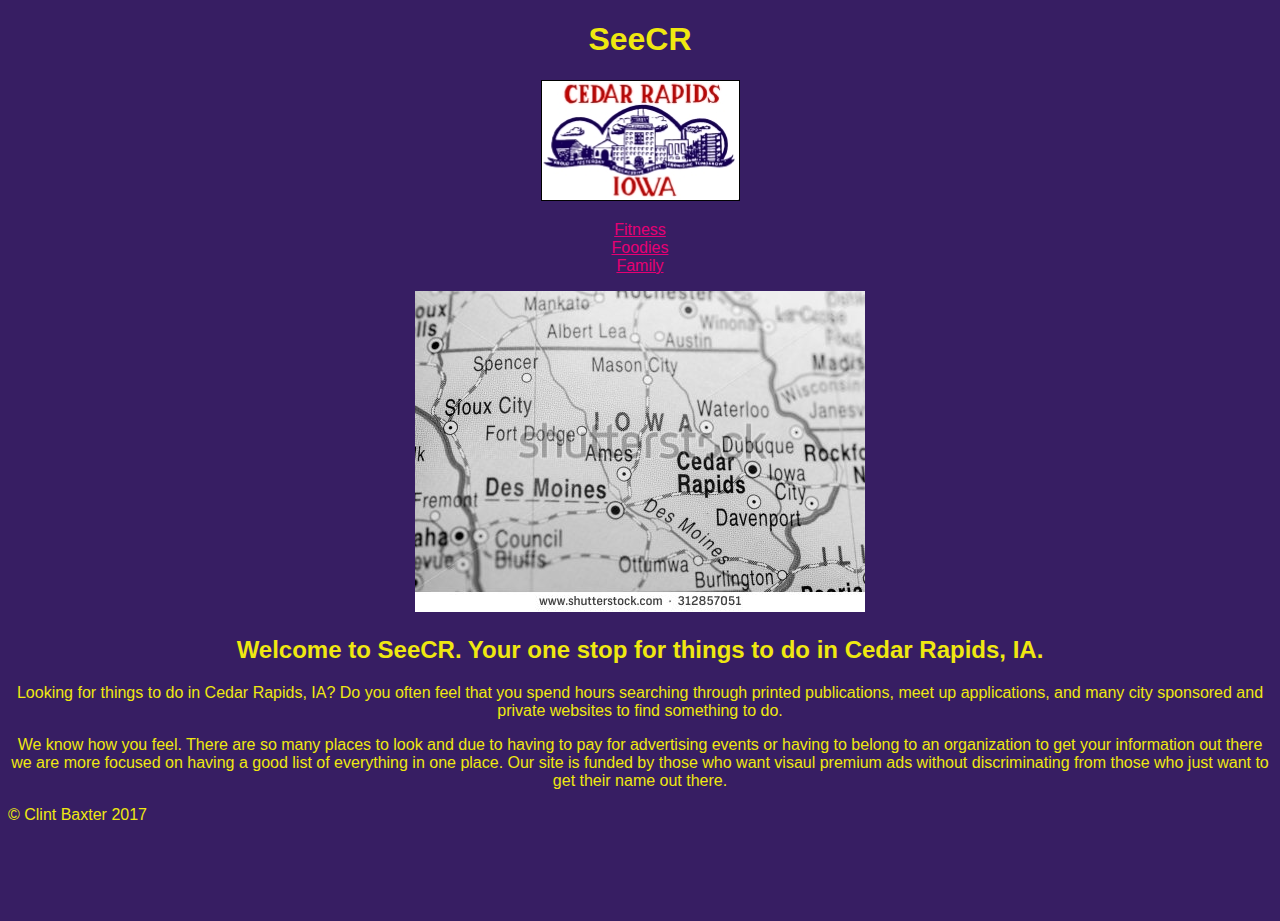
<file: index.html>
<!DOCTYPE html>
<html>
    <head>
        <title>Welcome to SeeCR</title>
        <link REL="StyleSheet" HREF="index.css">
    </head>

    <body>

        <header>
            <h1>SeeCR</h1>
            <img src="cedar_rapids_flag_360.png" /> <br />

        </header>

        <nav>
            <ul>
              <li><a href="fitness.html">Fitness</a></li>
              <li><a href="foodie.html">Foodies</a></li>
              <li><a href="family.html">Family</a></li>
            </ul>
        </nav>

        <section class="center">

            <img src="CRMap.jpg" /> <br />
                <article>
                  <h2>Welcome to SeeCR.  Your one stop for things to do in Cedar Rapids, IA.</h2>
                  <p>

                  </p>
                  <p>
                  Looking for things to do in Cedar Rapids, IA?  Do you often feel that you spend hours searching through printed publications, meet up applications, and many city sponsored and private websites to find something to do.
                  </p>
                  <p>
                  We know how you feel.  There are so many places to look and due to having to pay for advertising events or having to belong to an organization to get your information out there we are more focused on having a good list of everything in one place.  Our site is funded by those who want visaul premium ads without discriminating from those who just want to get their name out there.
                  </p>
                </article>
        </section>

        <footer>
        &#169; Clint Baxter 2017
        </footer>

    </body>
</html>
</file>
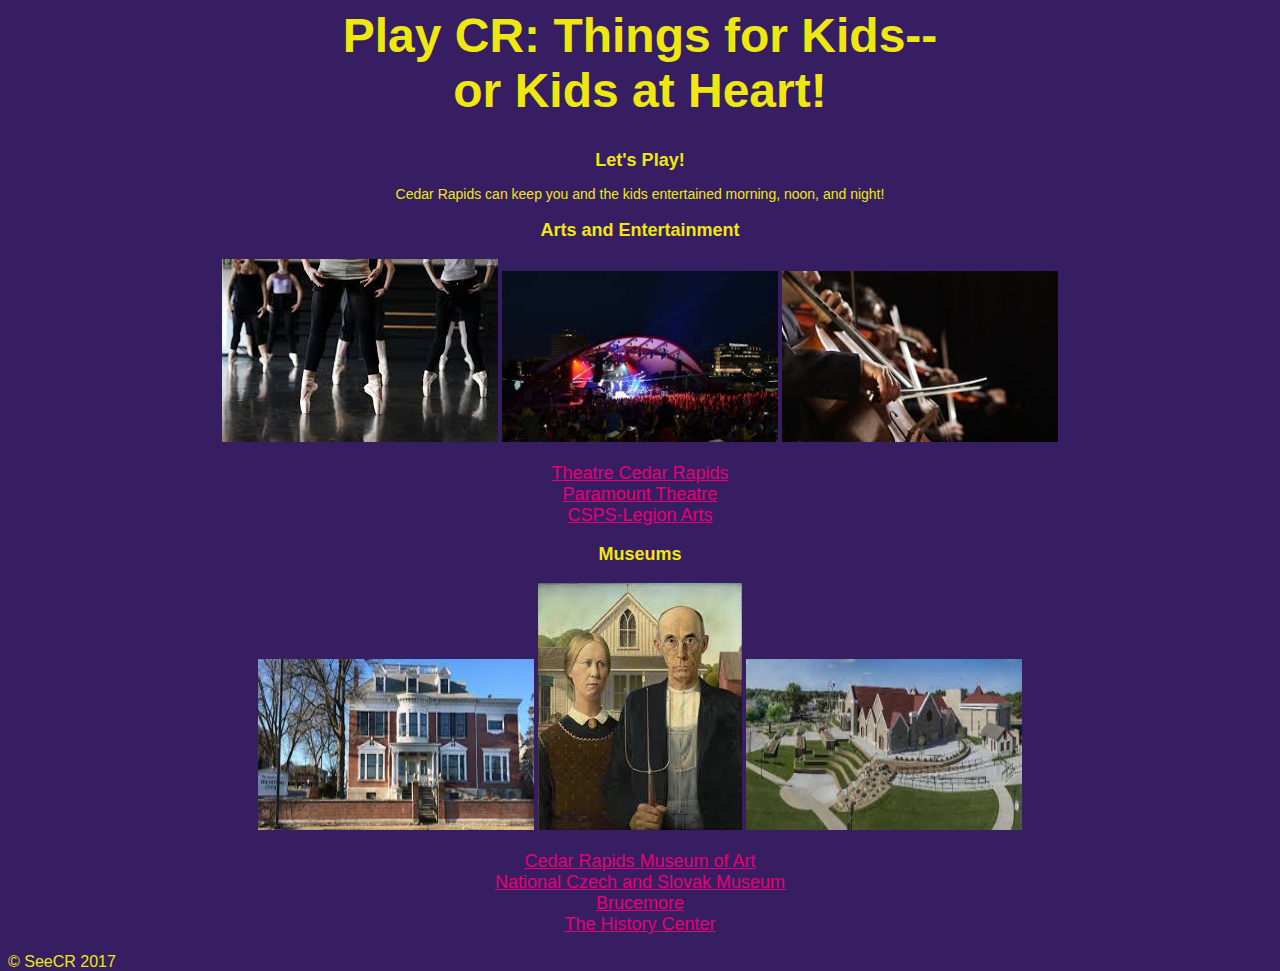
<file: family.html>
<html>
    <head>
        <title>family</title>
      <link rel="stylesheet" href="index.css"/>
    </head>
    <body>
        <header>
            <h1>Play CR: Things for Kids--<br>or Kids at Heart! </br></h1>
        </header>
        <h2>Let's Play!</h2>
        <p>
    Cedar Rapids can keep you and the kids entertained morning, noon, and night!
        </p>
    <h3>Arts and Entertainment</h3>
      <p class="center"> <img class="onethird" src="balletgazette.jpg">
        <img class="onethird" src="mcgrathamp.jpg" height="171" width="276">
      <img class="onethird" src="OIAgazette.jpg" height="171" width="276"></p>
        <nav>
            <ul>
              <li><a href="https://www.theatrecr.org/">Theatre Cedar Rapids</a></li>
              <li><a href="http://www.paramounttheatrecr.com/">Paramount Theatre</a></li>
              <li><a href="http://legionarts.org/">CSPS-Legion Arts</a></li>
            </ul>
        </nav>
        <h3>Museums</h3>
        <p class="center"> <img class="onethird" src="douglas mansion.jpg" height="171" width="276">
          <img class="onethird" src="amergoth.jpg" >
        <img class="onethird" src="czechslovak.jpg" height="171" width="276"></p>
          <nav>
                <ul>
                  <li><a href="http://www.crma.org/">Cedar Rapids Museum of Art</a></li>
                  <li><a href="http://www.ncsml.org/">National Czech and Slovak Museum</a></li>
                  <li><a href="http://www.brucemore.org/">Brucemore</a></li>
                  <li><a href="http://historycenter.org/">The History Center</a></li>
          </nav>


        <footer>
        &#169; SeeCR 2017
        </footer>

    </body>
</html>
</file>
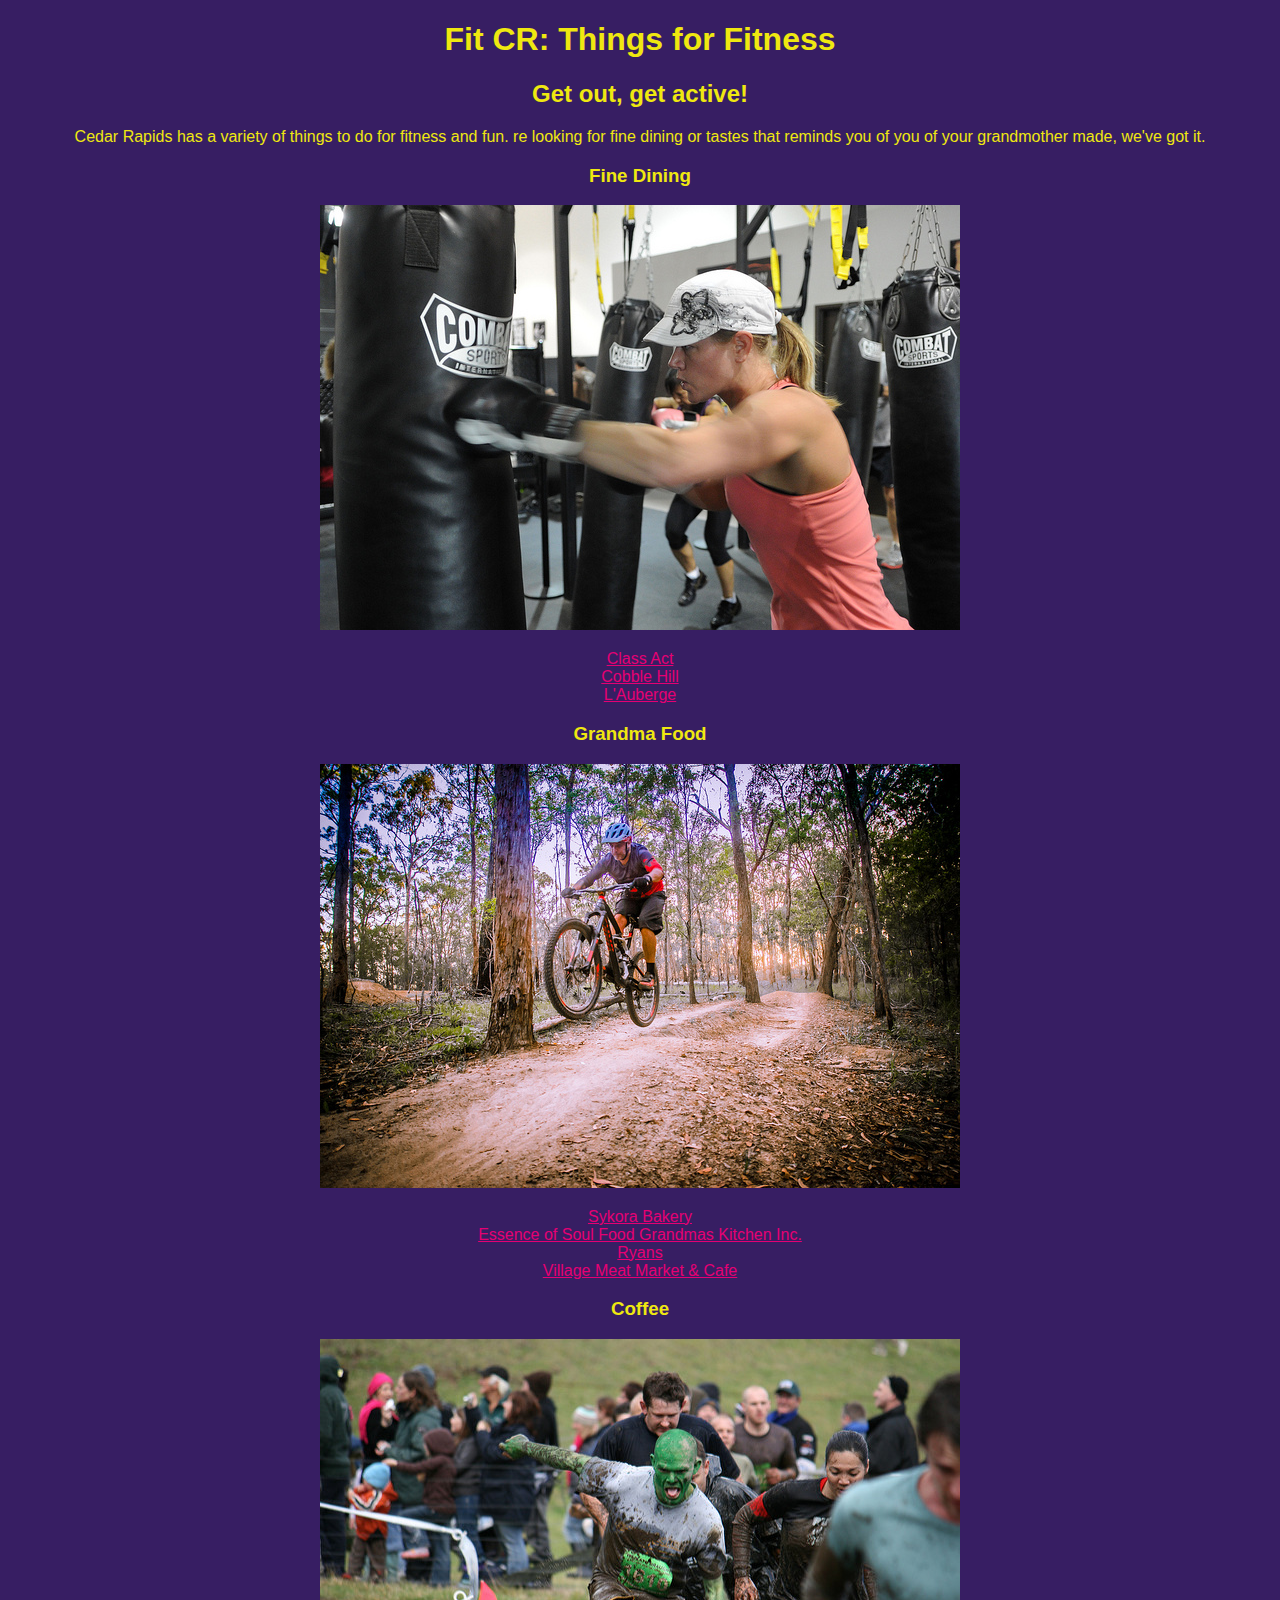
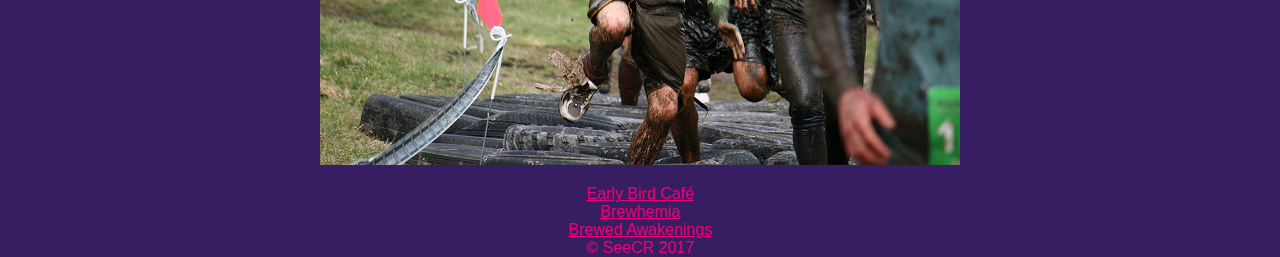
<file: fitness.html>
<!DOCTYPE html>
<html>
   <head>
       <title>fit</title>
     <link rel="stylesheet" href="index.css"/>
   </head>
   <body>
       <header>
           <h1>Fit CR: Things for Fitness </h1>
       </header>
       <h2>Get out, get active!</h2>
       <p>
   Cedar Rapids has a variety of things to do for fitness and fun.  re looking for fine dining or tastes that reminds you of you of your grandmother made, we've got it.
       </p>
   <h3>Fine Dining</h3>
   <p class="center"> <img src="boxing.jpg"></p>
       <nav>
           <ul>
             <li><a href="https://www.thehotelatkirkwood.com/site/index.php?p=29575&gclid=CPOGn6zb4NICFY61wAodkuIPKQ">Class Act</a></li>
             <li><a href="http://cobblehillrestaurant.com/">Cobble Hill</a></li>
             <li><a href="http://www.laubergecr.com/">L'Auberge</a></li>
           </ul>
       </nav>
       <h3>Grandma Food</h3>
         <p class="center"><img src="biking.jpg"></p>
           <nav>
               <ul>
                 <li><a href="http://www.sykorabakery.com/">Sykora Bakery</a></li>
                 <li><a href="https://www.facebook.com/pg/EssenceOfSoulFood/about/">Essence of Soul Food Grandmas Kitchen Inc.</a></li>
                 <li><a href="http://locations.buffet.com/ia/cedar-rapids/2195/?utm_source=Google&utm_medium=Maps&utm_campaign=Google+Places">Ryans</a></li>
                 <li><a href="http://www.villagemeatmarketcafe.com/">Village Meat Market & Cafe</a></li>
         </nav>
         <h3>Coffee</h3>
         <p class="center"><img src="mud_run.jpg"> </p>
           <nav>
           <ul>
                 <li><a href="http://www.theearlybirdcr.com/">Early Bird Café</a></li>
                 <li><a href="http://brewhemia.com/">Brewhemia</a></li>
                 <li><a href="http://brewedcrew.com/">Brewed Awakenings</a></li>
               <section>

       <footer>
       &#169; SeeCR 2017
       </footer>

   </body>
</html>
</file>
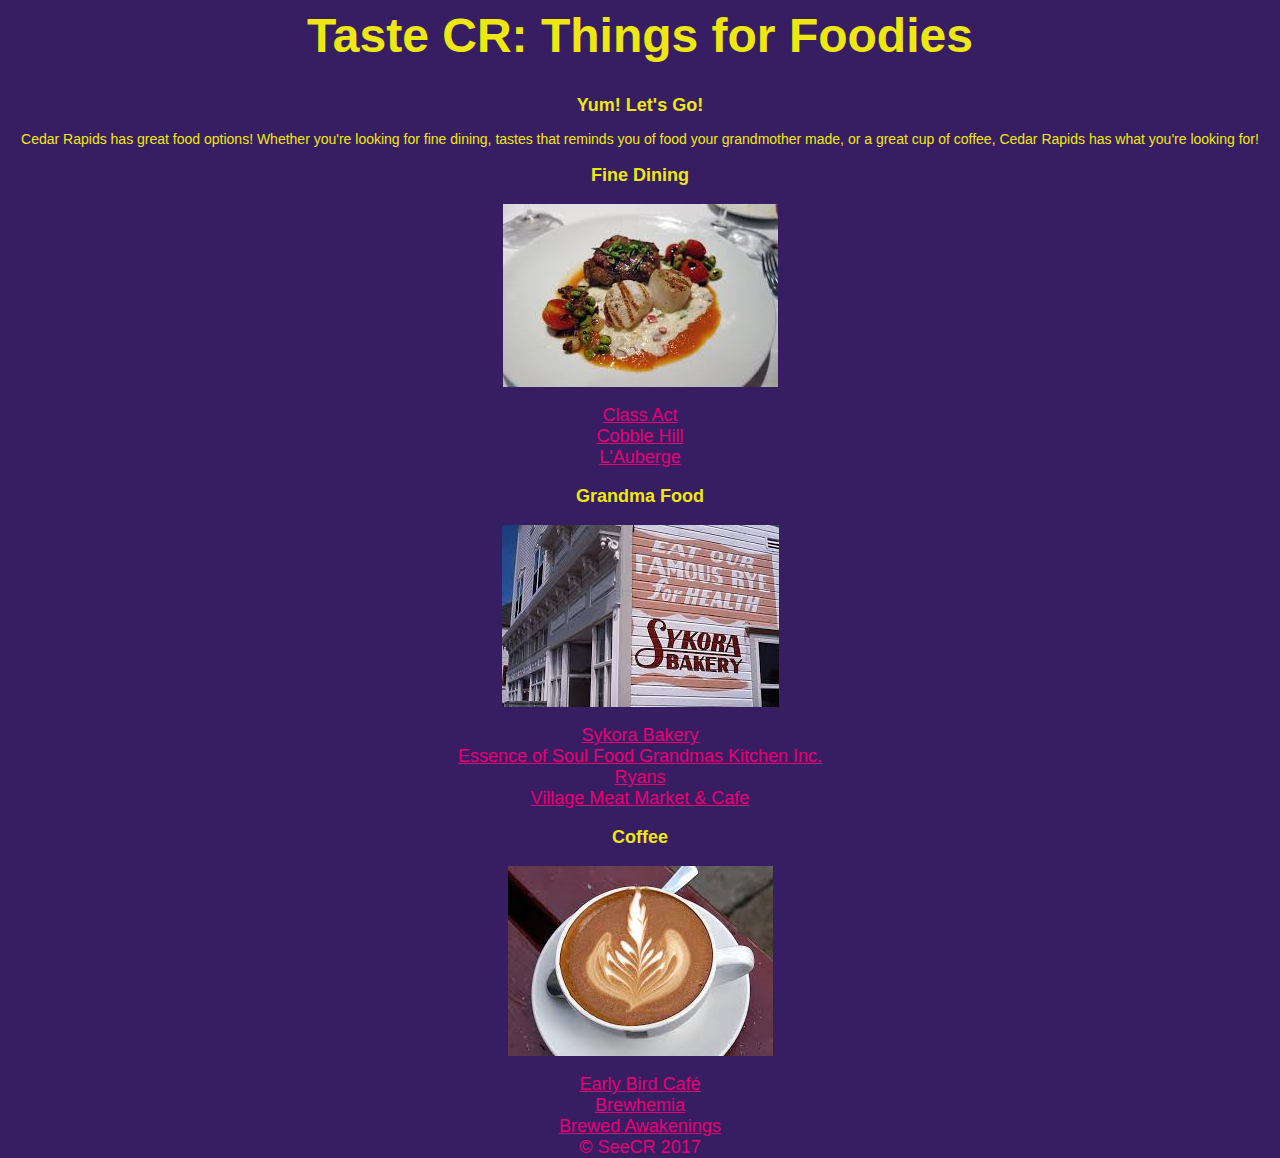
<file: foodie.html>
<html>
    <head>
        <title>foodie</title>
      <link rel="stylesheet" href="index.css"/>
    </head>
    <body>
        <header>
            <h1>Taste CR: Things for Foodies </h1>
        </header>
        <h2>Yum! Let's Go!</h2>
        <p>
    Cedar Rapids has great food options! Whether you're looking for fine dining,
    tastes that reminds you of food your grandmother made, or a great cup of coffee,
    Cedar Rapids has what you're looking for!
        </p>
    <h3>Fine Dining</h3>
    <p class="center"> <img src="finedining.jpg"></p>
        <nav>
            <ul>
              <li><a href="https://www.thehotelatkirkwood.com/site/index.php?p=29575&gclid=CPOGn6zb4NICFY61wAodkuIPKQ">Class Act</a></li>
              <li><a href="http://cobblehillrestaurant.com/">Cobble Hill</a></li>
              <li><a href="http://www.laubergecr.com/">L'Auberge</a></li>
            </ul>
        </nav>
        <h3>Grandma Food</h3>
          <p class="center"><img src="sykora.jpg"></p>
            <nav>
                <ul>
                  <li><a href="http://www.sykorabakery.com/">Sykora Bakery</a></li>
                  <li><a href="https://www.facebook.com/pg/EssenceOfSoulFood/about/">Essence of Soul Food Grandmas Kitchen Inc.</a></li>
                  <li><a href="http://locations.buffet.com/ia/cedar-rapids/2195/?utm_source=Google&utm_medium=Maps&utm_campaign=Google+Places">Ryans</a></li>
                  <li><a href="http://www.villagemeatmarketcafe.com/">Village Meat Market & Cafe</a></li>
          </nav>
          <h3>Coffee</h3>
          <p class="center"><img src="coffeeart.jpg"> </p>
            <nav>
            <ul>
                  <li><a href="http://www.theearlybirdcr.com/">Early Bird Café</a></li>
                  <li><a href="http://brewhemia.com/">Brewhemia</a></li>
                  <li><a href="http://brewedcrew.com/">Brewed Awakenings</a></li>
                <section>

        <footer>
        &#169; SeeCR 2017
        </footer>

    </body>
</html>
</file>
<file: index.css>
html {
 height: 100%;
 color: #EFE810;
 font-family: Calibri,  sans-serif;
}

body {background-color: #371e63 ;
 width: 0 auto;
 height: 100%;
}

header {color: #EFE810;
 text-align: center;
 padding: 0px;
 font-family: Calibri,  sans-serif;
 font-size: 24;
 display: block;
}
h2 {color: #EFE810;
 text-align: center;
 padding: 0px;
 font-family: Calibri,  sans-serif;
 font-size: 18;
 display: block;
}
p {color: #EFE810;
 text-align: center;
 padding: 0px;
 font-family: Calibri,  sans-serif;
 font-size: 14;
 display: block;
}
h3 {color: #EFE810;
 text-align: center;
 padding: 0px;
 font-family: Calibri,  sans-serif;
 font-size: 18;
 display: block;
}
.center{
text-align: center
}

nav ul {color: #E60073 ;
   text-align: center;
   padding: 0px;
   font-family: Calibri,  sans-serif;
   font-size: 18;
}

nav li a {color: #E60073 ;
   text-align: center;
   padding: 0px;
   font-family: Calibri,  sans-serif;
   font-size: 18;
}

a {
 color: ;
}

section {
 display: inline-block;
}

footer {
 background-color:;
 color:;
 clear: both;
 display: block;
}
</file>
